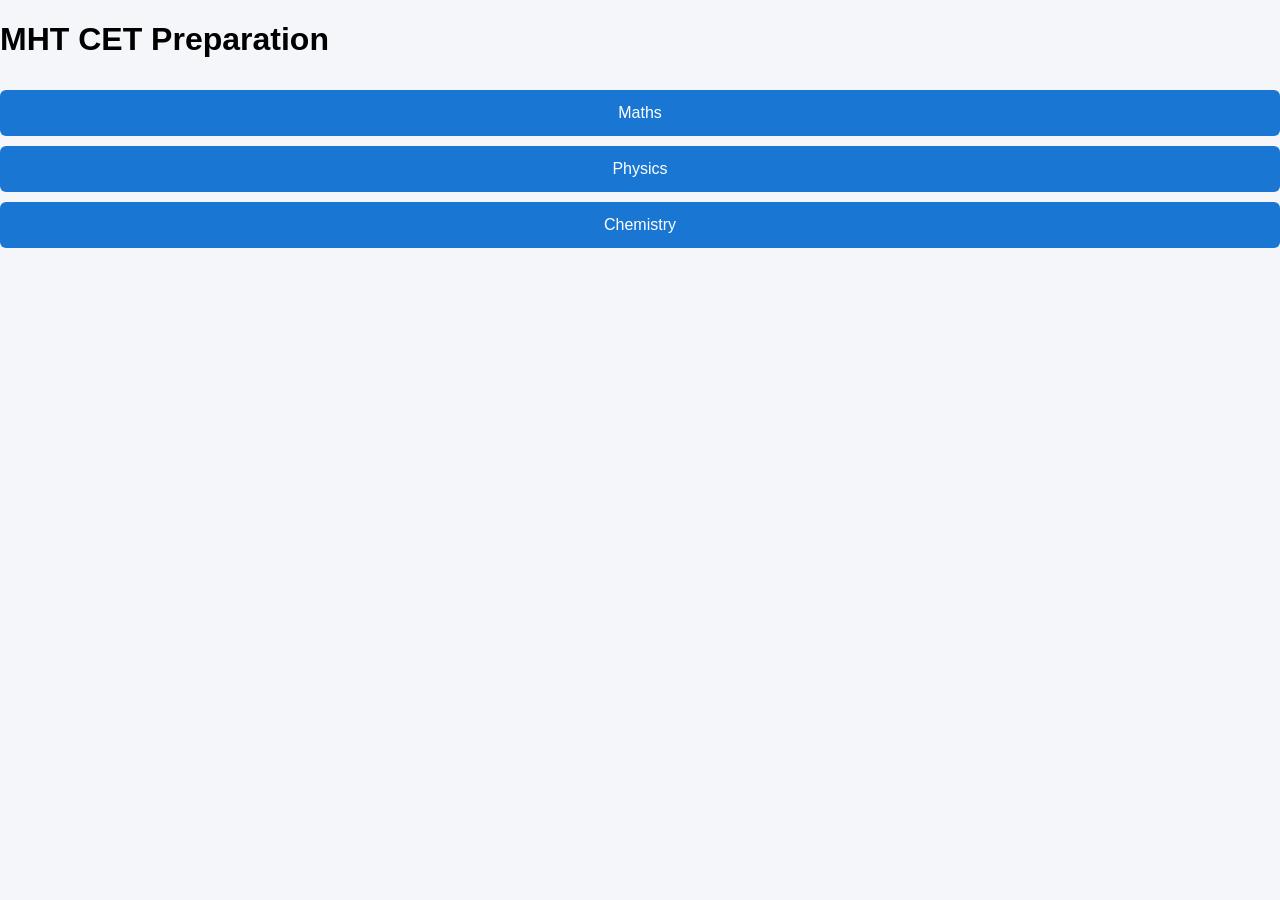
<file: dashboard.html>
<!DOCTYPE html>
<html>
<head>
<title>Dashboard</title>
<link rel="stylesheet" href="style.css">
</head>

<body>

<h1>MHT CET Preparation</h1>

<div class="grid">

<button onclick="openSubject('maths')">Maths</button>

<button onclick="openSubject('physics')">Physics</button>

<button onclick="openSubject('chemistry')">Chemistry</button>

</div>

<script src="dashboard.js"></script>

</body>
</html>
</file>
<file: style.css>
body{
margin:0;
font-family:Arial, sans-serif;
background:#f4f6f9;
}

.container{
max-width:400px;
margin:auto;
margin-top:60px;
background:white;
padding:25px;
border-radius:10px;
box-shadow:0 5px 20px rgba(0,0,0,0.1);
text-align:center;
}

h2{
margin-bottom:20px;
}

input{
width:100%;
padding:14px;
margin:10px 0;
border:1px solid #ddd;
border-radius:6px;
font-size:16px;
}

button{
width:100%;
padding:14px;
margin-top:10px;
border:none;
background:#1976d2;
color:white;
font-size:16px;
border-radius:6px;
cursor:pointer;
}

button:hover{
background:#0d5bb5;
}
</file>
